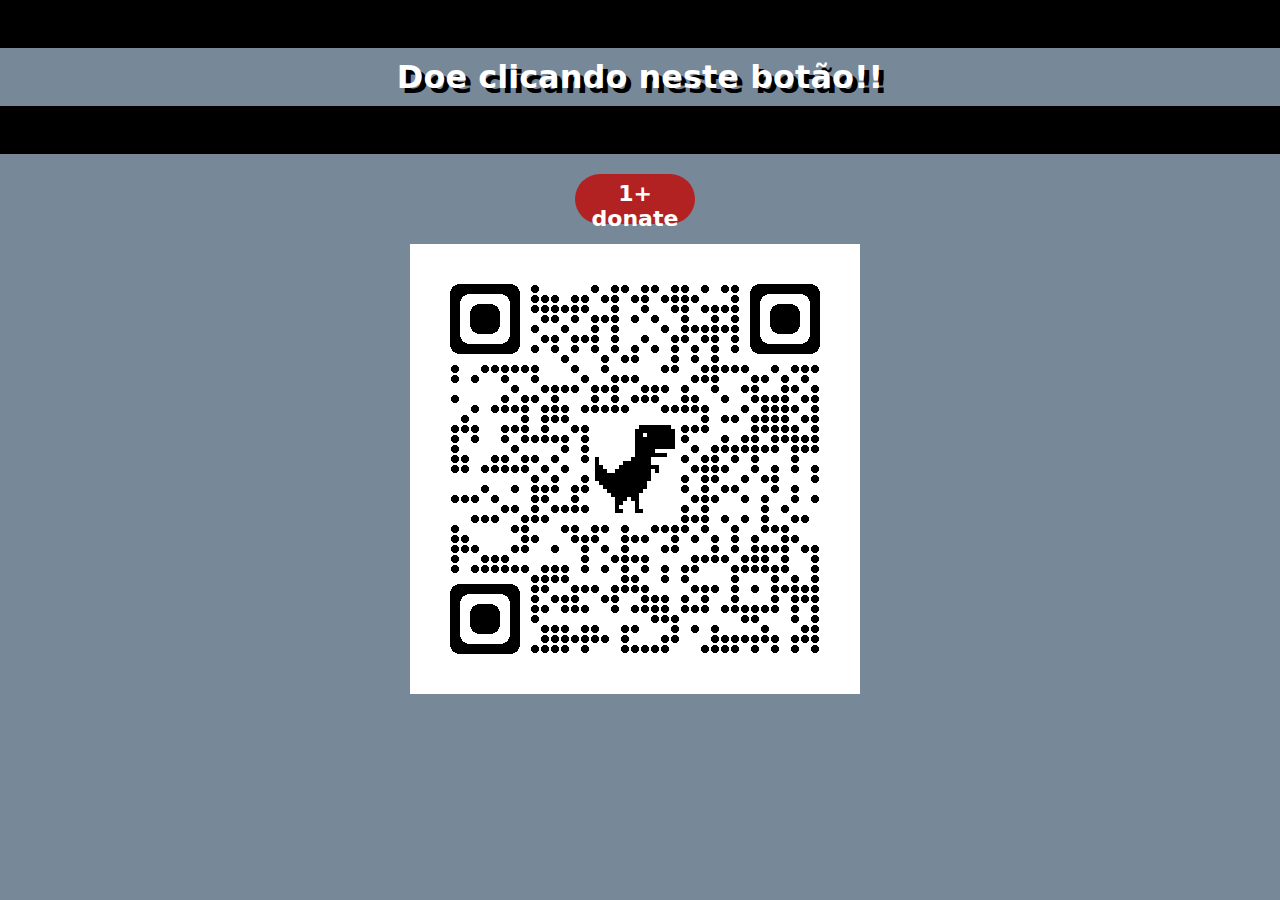
<file: donate/index.html>
<!DOCTYPE html>
<html lang="en">
<head>
    <meta charset="UTF-8">
    <meta http-equiv="X-UA-Compatible" content="IE=edge">
    <meta name="viewport" content="width=device-width, initial-scale=1.0">
    <title>Donation</title>
    <link rel="stylesheet" href="style.css">
</head>
<body>
    <div id="barrinha"></div>
    <h1>Doe clicando neste botão!!</h1>
    <div id="barrinha"></div>
    <main>
        <article>
            <div id="caixots">
                <h2>1+ donate</h2></div>
        </article>
        <img src="qrcode_chrome.png" alt="">
    </main>
</body>
</html>
</file>
<file: donate/style.css>
*{
    margin: 0%;
    padding: 0%;
    background-color: lightslategray;
}

body h1{
    padding-top: 10px;
    padding-bottom: 10px;
    text-align: center;
    text-shadow: 5px 5px black;
    color: white;
    font-family: system-ui, -apple-system, BlinkMacSystemFont, 'Segoe UI', Roboto, Oxygen, Ubuntu, Cantarell, 'Open Sans', 'Helvetica Neue', sans-serif;
}

#barrinha{
    display: block;
    padding-top: 15px;
    padding-bottom: 8px;
    height: 25px;
    width: 100%;
    background-color: black;
}

#caixots{
    display: block;
    height: 50px;
    width: 120px;
    border-radius: 50px;
    background-color: firebrick;
    transition: 0.30s;
    margin-left: 575px;
    margin-top: 20px;

}

#caixots h2{
    text-align: center;
    background-color: transparent;
    padding-top: 7px;
    font-size: 22px;
    color: white;
    font-family: system-ui, -apple-system, BlinkMacSystemFont, 'Segoe UI', Roboto, Oxygen, Ubuntu, Cantarell, 'Open Sans', 'Helvetica Neue', sans-serif;
}

#caixots:hover{
    transform: scale(0.90);

}


main img{
    float: left;
    padding-left: 410px;
    margin-top: 20px;
}
</file>
